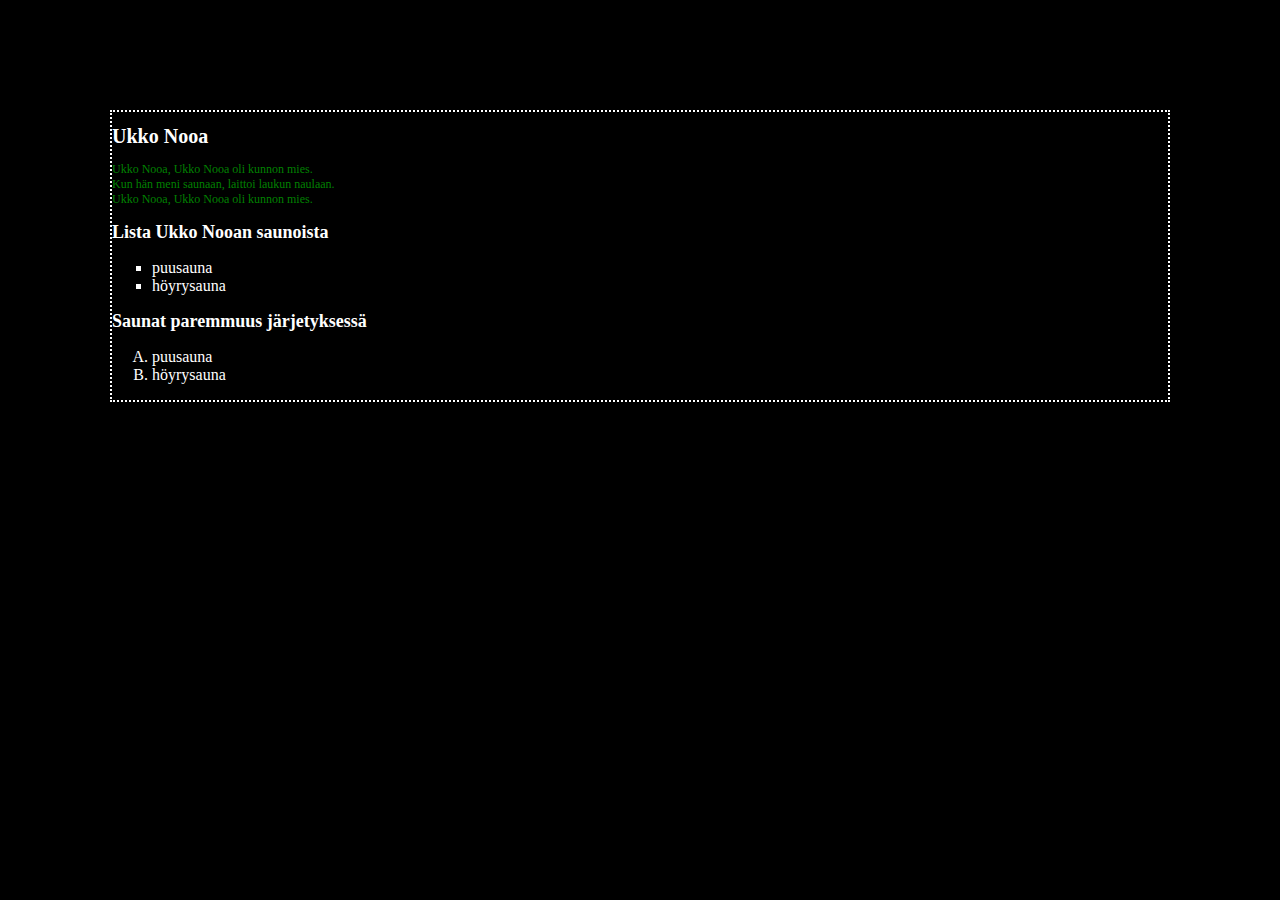
<file: index.html>
<!DOCTYPE html>
<html lang="fi">
  <head>
    <link rel="stylesheet" href="styles.css">
<title>Tietoa Ukko Noasta</title>
  </head>
<body>
  <div class="myDiv">
 <h1>Ukko Nooa</h1>
  <p> Ukko Nooa, Ukko Nooa oli kunnon mies.<br>
Kun hän meni saunaan, laittoi laukun naulaan.<br>
Ukko Nooa, Ukko Nooa oli kunnon mies.</p>
    <h2>Lista Ukko Nooan saunoista</h2>
    <ul class="b">
      <li>puusauna</li>
      <li>höyrysauna</li>
    </ul>
     <h2>Saunat paremmuus järjetyksessä</h2>
    <ol class="p">
      <li>puusauna</li>
      <li>höyrysauna</li>
    </ol>
</div>
  </body>
</html>
</file>
<file: styles.css>
body {
  background-color: black;
  color: white;
  margin-top: 100px;
  margin-bottom: 100px;
  margin-right: 100px;
  margin-left: 100px;
  padding: 10px
}
    h1 {
      font-size: 20px;
    }
    p {
      font-size: 12px;
      color: green;
    }           
 h2 {
      font-size: 18px;
    }
ul.b {
  list-style-type: square;
}
ol.p {
     list-style-type: upper-latin;
}
.myDiv {
  border-style: dotted;
  border-width: 2px;
  border-color: white;
}
</file>
